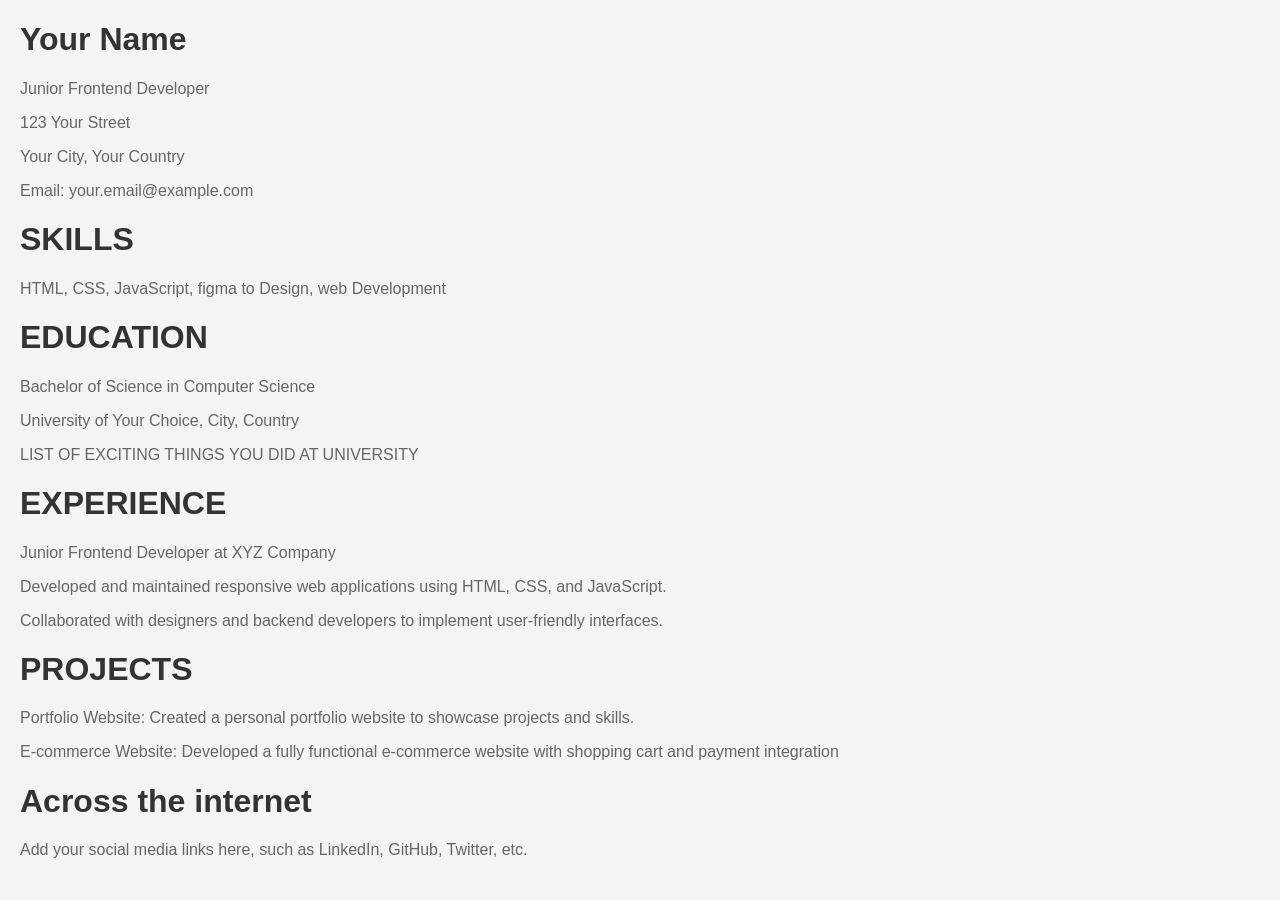
<file: index.html>
<!DOCTYPE html>
<html lang="en">
<head>
    <meta charset="UTF-8">
    <meta name="viewport" content="width=device-width, initial-scale=1.0">
    <link rel="stylesheet" href="style.css">

    <title>CV Maker | Create Your Professional CV</title>

</head>

<body>
    <h1>Your Name</h1>
    <p>Junior Frontend Developer</p>
    <p>123 Your Street</p>
    <p>Your City, Your Country</p>
    <p>Email: your.email@example.com</p>
<h1> SKILLS</h1>
<p>HTML, CSS, JavaScript, figma to Design, web Development </p>

<h1> EDUCATION </h1>
<p> Bachelor of Science in Computer Science</p>
<p> University of Your Choice, City, Country</p>
<P> LIST OF EXCITING THINGS YOU DID AT UNIVERSITY  </P>

<h1> EXPERIENCE </h1>
<p> Junior Frontend Developer at XYZ Company</p>
<p> Developed and maintained responsive web applications using HTML, CSS, and JavaScript.</p>
<p> Collaborated with designers and backend developers to implement user-friendly interfaces.</p>

<h1> PROJECTS </h1> 
<p> Portfolio Website: Created a personal portfolio website to showcase projects and skills.</p>
<p> E-commerce Website: Developed a fully functional e-commerce website with shopping cart and payment integration



<h1>Across the internet</h1>
<p>Add your social media links here, such as LinkedIn, GitHub, Twitter, etc.</p>

    
</body>
</html>
</file>
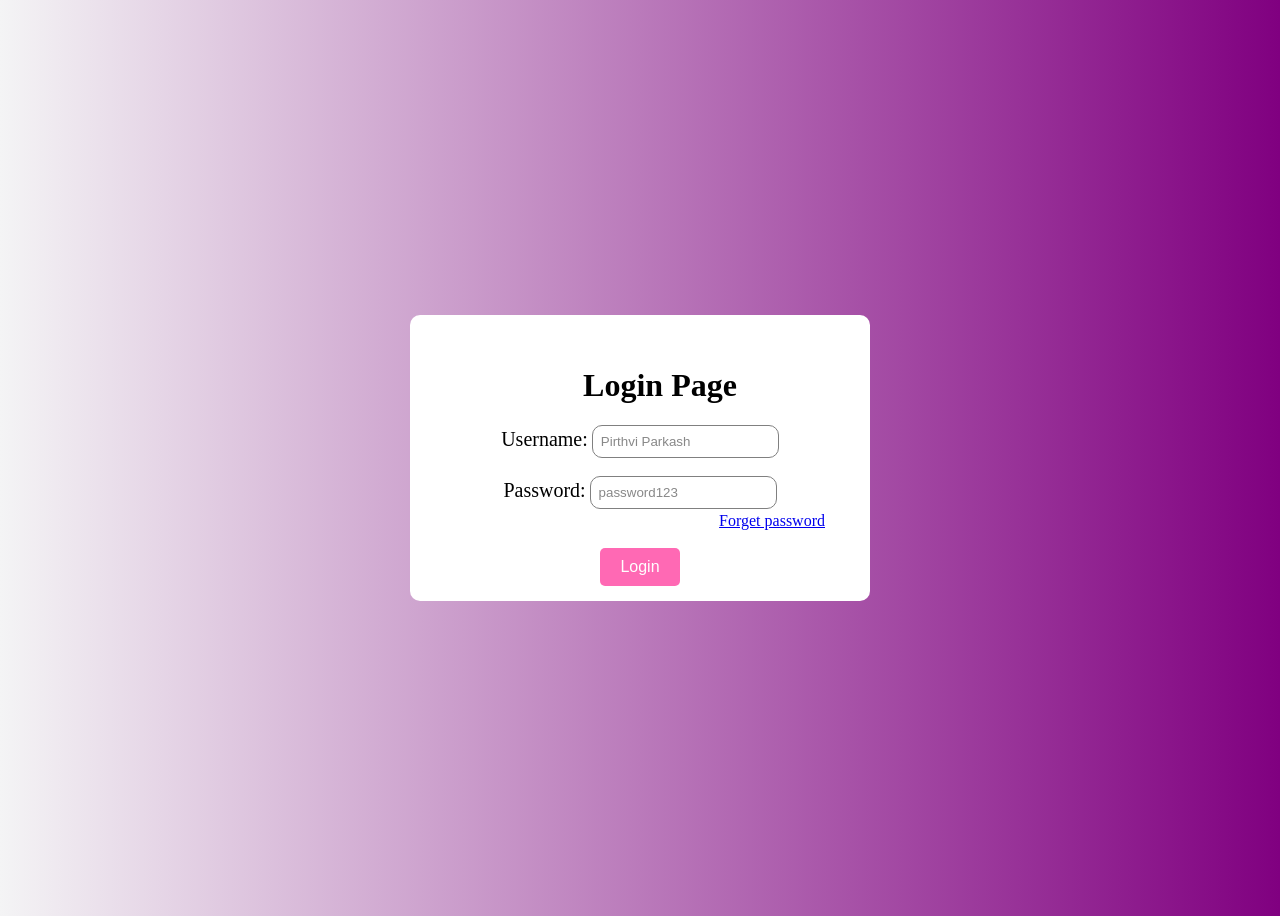
<file: login-page/index.html>
<!DOCTYPE html>
<html lang="en">
<head>
    <meta charset="UTF-8">
    <meta name="viewport" content="width=device-width, initial-scale=1.0">
    <title>Login Page | By Pirthvi</title>
    <link rel="stylesheet" href="style.css">

</head>
<body>
    <div class="background"></div>
    <div class="container">
        <div class="circle"></div>
        <div class="card">
            <ul><h1>Login Page</h1></ul>
            <form>
                <label for="username" class="label">Username:</label>
                <input type="text" placeholder="Pirthvi Parkash" name="username" required>
                <br><br>
                <label for="password" class="label">Password:</label>
                <input type="password" placeholder="password123" name="password" required>
                <br><br>
                
                <div class="forget"</div>
                    <a href="https://encrypted-tbn0.gstatic.com/images?q=tbn:ANd9GcRW5E6bbYOtTeBj9f92WNyCSZvVAjmcVx2Xl-TToj9aYQ&s=10">Forget password</a>
                    <br><br>
                <div class="login"</div>
                <button type="submit">Login</button>

            </form>

</body>
</html>
</file>
<file: style.css>
body {
    font-family: Arial, sans-serif;
    margin: 20px;
    background-color: #f4f4f4;
}

h1 {
    color: #333;
}

p {
    color: #666;
}
</file>
<file: login-page/style.css>
body {
    display: flex;
    justify-content: center;
    align-items: center;
    min-height: 100vh;
    background: linear-gradient(to right, #f4f4f5, #800080);
}
.container {
    background-color: white;
    width: 400px;
    max-width: 90%;
    padding: 30px;
    border-radius: 10px;
    text-align: center;
}


label {
    font-size: 20px;
    margin-bottom: 20px;
    color: #000000;
    box-shadow: #f4f4f5;
    border-radius: 100px;

}

button {
    background-color: #ff69b4;
    color: white;
    border: none;
    padding: 10px 20px;
    font-size: 16px;
    cursor: pointer;
    border-radius: 5px;
}

input {

    border-radius: 10px;
    padding: 8px;
border: 1px solid gray;


}

input::placeholder {
    color: #888888;

}

.forget {
    text-align: right;
    padding: 0px 30px;
    margin: -15px ;


}

.login{
    text-align: center;
}
</file>
